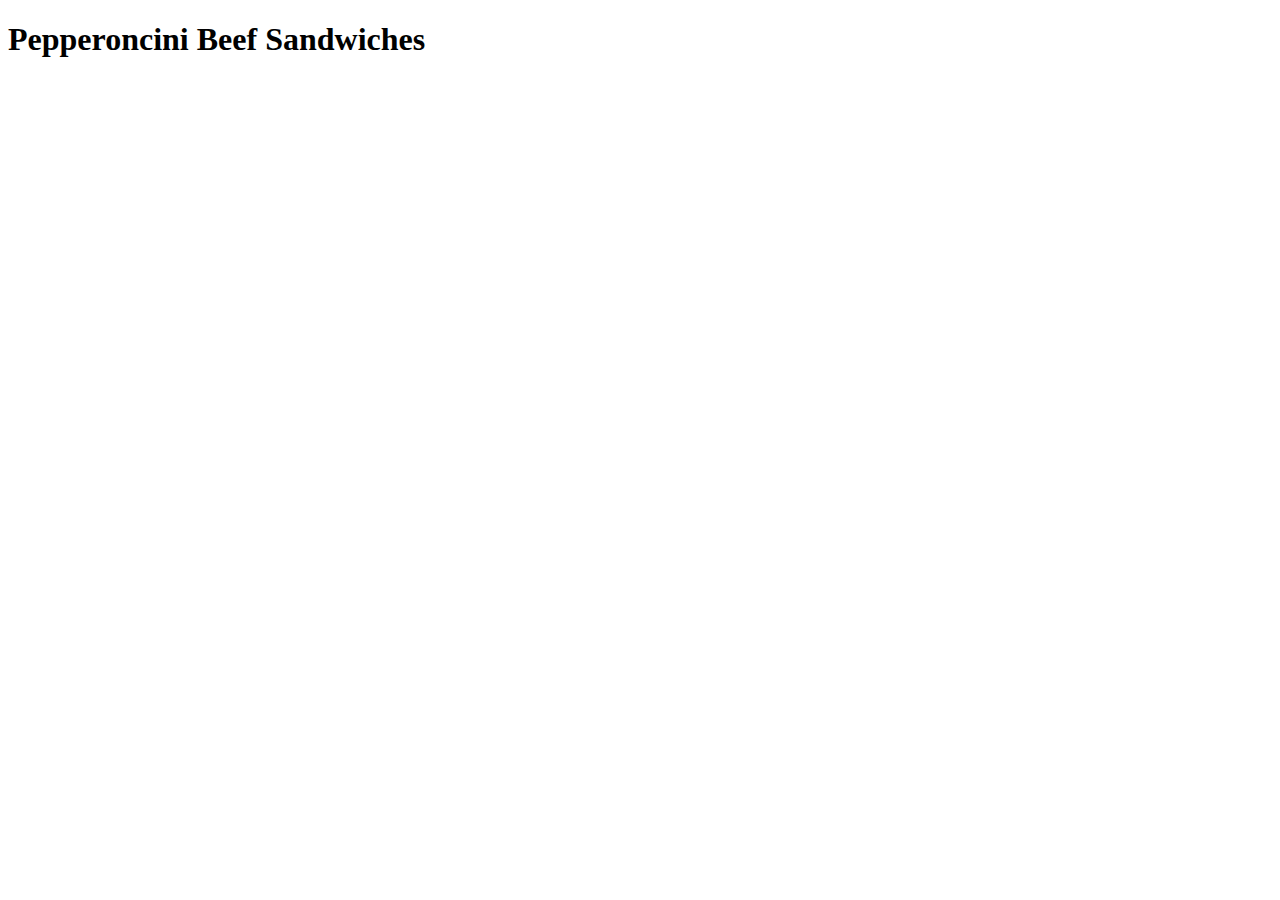
<file: pepperoncini-beef.html>
<!DOCTYPE html>
<html lang="en">
<head>
    <meta charset="UTF-8">
    <meta name="viewport" content="width=device-width, initial-scale=1.0">
    <title>Pepperoncini Beef</title>
</head>
<body>
    <h1>Pepperoncini Beef Sandwiches</h1>
</body>
</html>
</file>
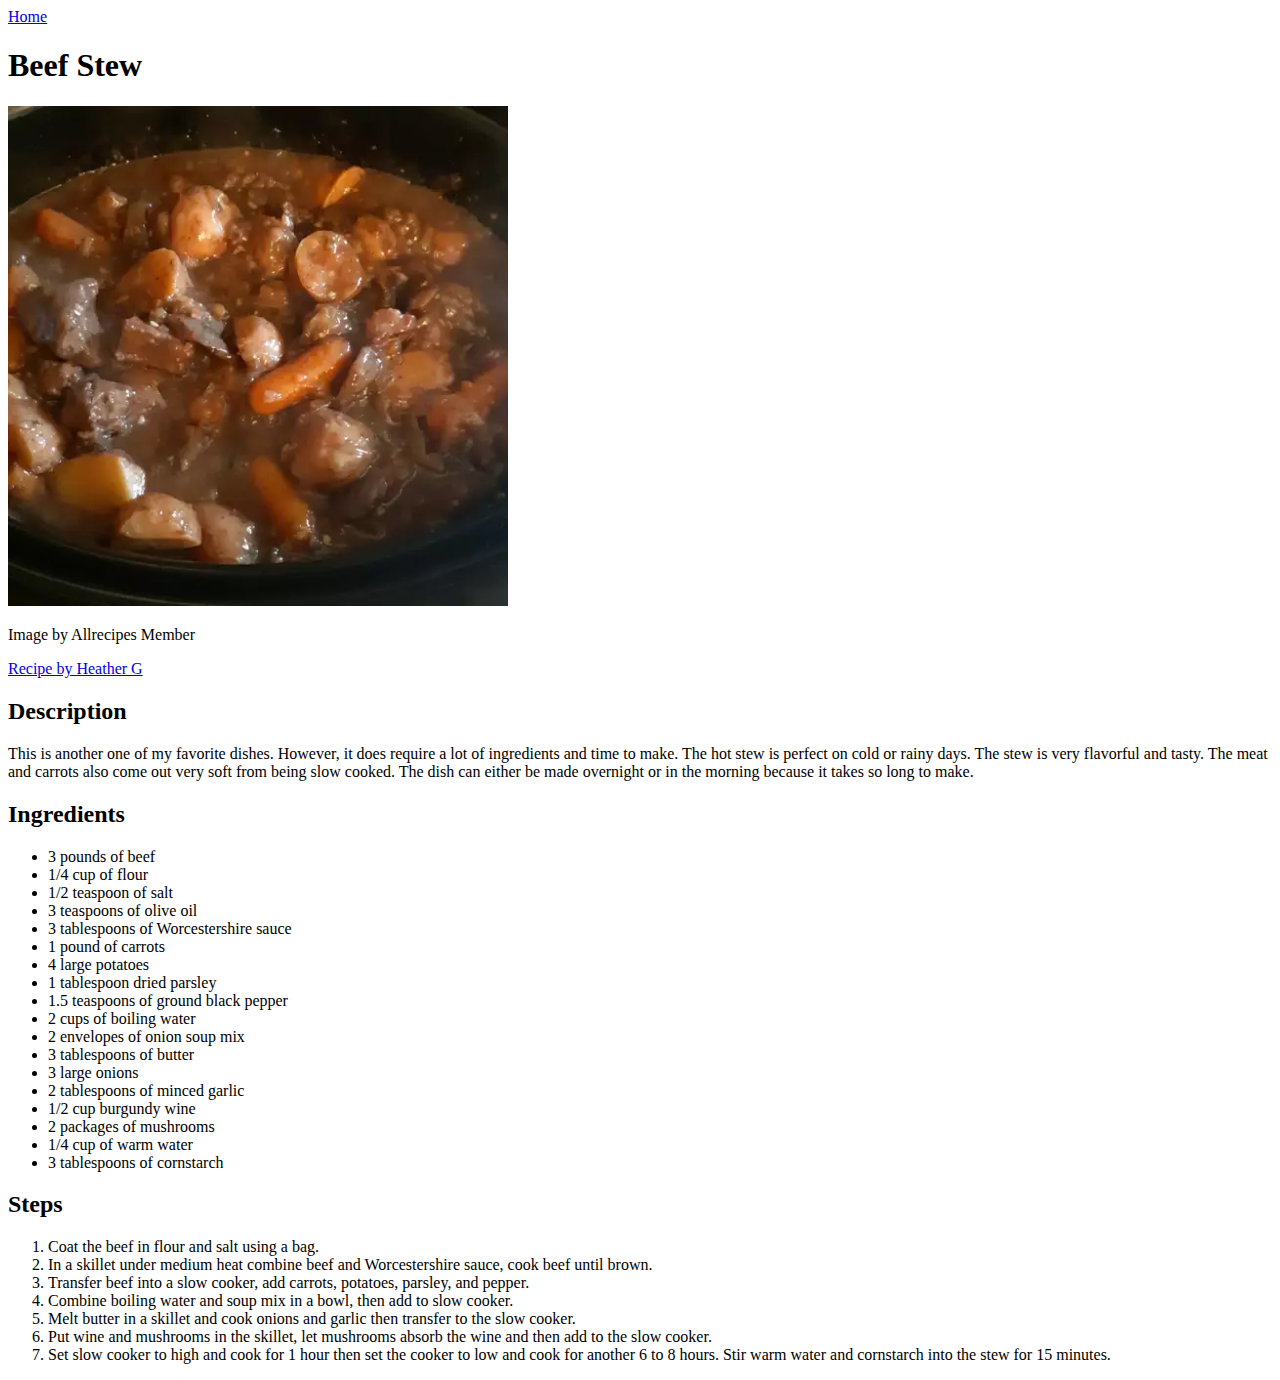
<file: recipes/beef-stew.html>
<!DOCTYPE html>
<html lang="en">
<head>
    <meta charset="UTF-8">
    <meta name="viewport" content="width=device-width, initial-scale=1.0">
    <title>Beef Stew</title>
</head>
<body>
    <a href="../index.html">Home</a>
    <h1>Beef Stew</h1>
    <img src="../images/beef-stew.webp" alt="Beef Stew with beef, carrots, and potatoes" width="500">
    <p>Image by Allrecipes Member</p>
    <a href="https://www.allrecipes.com/recipe/149731/kyles-favorite-beef-stew/">Recipe by Heather G</a>
    <h2>Description</h2>
    This is another one of my favorite dishes. However, it does require a lot of ingredients and time to make. The hot stew is perfect on cold or rainy days. The stew is very flavorful and tasty. The meat and carrots also come out very soft from being slow cooked. The dish can either be made overnight or in the morning because it takes so long to make.
    <h2>Ingredients</h2>
    <ul>
        <li>3 pounds of beef</li>
        <li>1/4 cup of flour</li>
        <li>1/2 teaspoon of salt</li>
        <li>3 teaspoons of olive oil</li>
        <li>3 tablespoons of Worcestershire sauce</li>
        <li>1 pound of carrots</li>
        <li>4 large potatoes</li>
        <li>1 tablespoon dried parsley</li>
        <li>1.5 teaspoons of ground black pepper</li>
        <li>2 cups of boiling water</li>
        <li>2 envelopes of onion soup mix</li>
        <li>3 tablespoons of butter</li>
        <li>3 large onions</li>
        <li>2 tablespoons of minced garlic</li>
        <li>1/2 cup burgundy wine</li>
        <li>2 packages of mushrooms</li>
        <li>1/4 cup of warm water</li>
        <li>3 tablespoons of cornstarch</li>
    </ul>
    <h2>Steps</h2>
    <ol>
        <li>Coat the beef in flour and salt using a bag.</li>
        <li>In a skillet under medium heat combine beef and Worcestershire sauce, cook beef until brown.</li>
        <li>Transfer beef into a slow cooker, add carrots, potatoes, parsley, and pepper.</li>
        <li>Combine boiling water and soup mix in a bowl, then add to slow cooker.</li>
        <li>Melt butter in a skillet and cook onions and garlic then transfer to the slow cooker.</li>
        <li>Put wine and mushrooms in the skillet, let mushrooms absorb the wine and then add to the slow cooker.</li>
        <li>Set slow cooker to high and cook for 1 hour then set the cooker to low and cook for another 6 to 8 hours. Stir warm water and cornstarch into the stew for 15 minutes.</li>
    </ol>
</body>
</html>
</file>
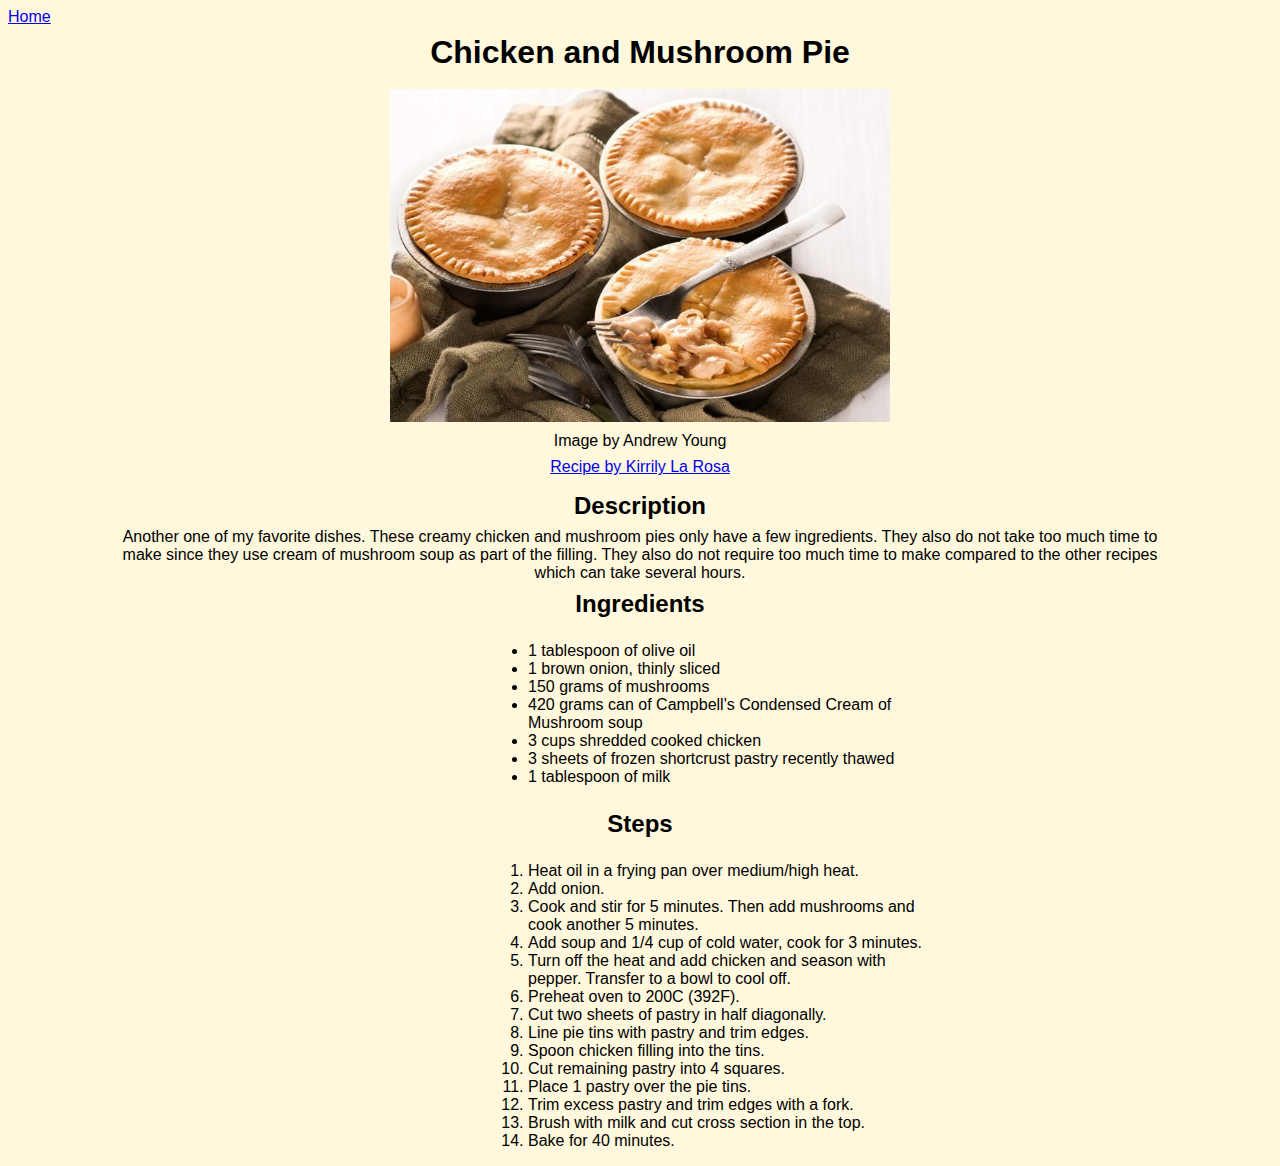
<file: recipes/chicken-mushroom-pie.html>
<!DOCTYPE html>
<html lang="en">
<head>
    <meta charset="UTF-8">
    <meta name="viewport" content="width=device-width, initial-scale=1.0">
    <title>Chicken and Mushroom Pie</title>
    <link rel="stylesheet" href="../css/style.css">
</head>
<body>
    <a href="../index.html">Home</a>
    <h1>Chicken and Mushroom Pie</h1>
    <img src="../images/chicken-and-mushroom-pies.jpeg" alt="Three chicken mushroom pies with one cut open revealing creamy chicken" width="500">
    <p>Image by Andrew Young</p>
    <a class="citation" href="https://www.taste.com.au/recipes/creamy-chicken-mushroom-pies/29313c3a-09c2-4d28-a1a7-36d0f7c43498">Recipe by Kirrily La Rosa</a>
    <h2>Description</h2>
    <p>Another one of my favorite dishes. These creamy chicken and mushroom pies only have a few ingredients. They also do not take too much time to make since they use cream of mushroom soup as part of the filling. They also do not require too much time to make compared to the other recipes which can take several hours.</p>
    <h2>Ingredients</h2>
    <ul>
        <li>1 tablespoon of olive oil</li>
        <li>1 brown onion, thinly sliced</li>
        <li>150 grams of mushrooms</li>
        <li>420 grams can of Campbell's Condensed Cream of Mushroom soup</li>
        <li>3 cups shredded cooked chicken</li>
        <li>3 sheets of frozen shortcrust pastry recently thawed</li>
        <li>1 tablespoon of milk</li>
    </ul>
    <h2>Steps</h2>
    <ol>
        <li>Heat oil in a frying pan over medium/high heat.</li>
        <li>Add onion.</li>
        <li>Cook and stir for 5 minutes. Then add mushrooms and cook another 5 minutes.</li>
        <li>Add soup and 1/4 cup of cold water, cook for 3 minutes.</li>
        <li>Turn off the heat and add chicken and season with pepper. Transfer to a bowl to cool off.</li>
        <li>Preheat oven to 200C (392F).</li>
        <li>Cut two sheets of pastry in half diagonally.</li>
        <li>Line pie tins with pastry and trim edges.</li>
        <li>Spoon chicken filling into the tins.</li>
        <li>Cut remaining pastry into 4 squares.</li>
        <li>Place 1 pastry over the pie tins.</li>
        <li>Trim excess pastry and trim edges with a fork.</li>
        <li>Brush with milk and cut cross section in the top.</li>
        <li>Bake for 40 minutes.</li>
    </ol>
</body>
</html>
</file>
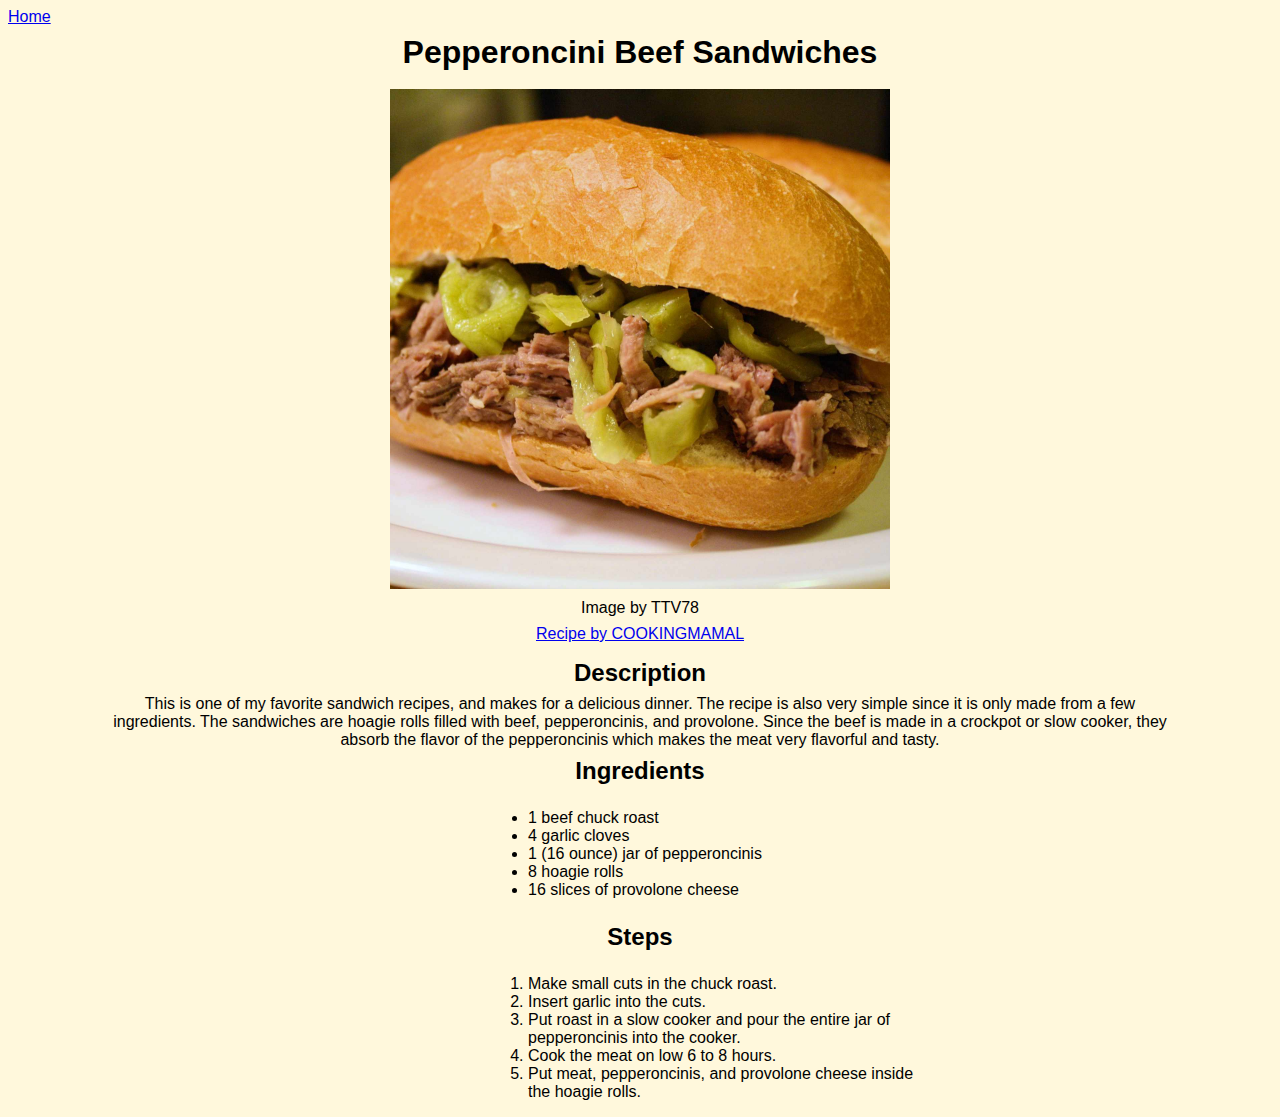
<file: recipes/pepperoncini-beef.html>
<!DOCTYPE html>
<html lang="en">
<head>
    <meta charset="UTF-8">
    <meta name="viewport" content="width=device-width, initial-scale=1.0">
    <title>Pepperoncini Beef</title>
    <link rel="stylesheet" href="../css/style.css">
</head>
<body>
    <a href="../index.html">Home</a>
    <h1>Pepperoncini Beef Sandwiches</h1>
    <img src="../images/pepperoncini-beef.jpg" alt="Sandwich with beef and pepperoncini" width="500">
    <p>Image by TTV78</p>
    <a class="citation" href="https://www.allrecipes.com/recipe/34929/pepperoncini-beef/">Recipe by COOKINGMAMAL</a>
    <h2>Description</h2>
    <p>This is one of my favorite sandwich recipes, and makes for a delicious dinner. The recipe is also very simple since it is only made from a few ingredients. The sandwiches are hoagie rolls filled with beef, pepperoncinis, and provolone. Since the beef is made in a crockpot or slow cooker, they absorb the flavor of the pepperoncinis which makes the meat very flavorful and tasty.</p>
    <h2>Ingredients</h2>
    <ul>
        <li>1 beef chuck roast</li>
        <li>4 garlic cloves</li>
        <li>1 (16 ounce) jar of pepperoncinis</li>
        <li>8 hoagie rolls</li>
        <li>16 slices of provolone cheese</li>
    </ul>
    <h2>Steps</h2>
    <ol>
        <li>Make small cuts in the chuck roast.</li>
        <li>Insert garlic into the cuts.</li>
        <li>Put roast in a slow cooker and pour the entire jar of pepperoncinis into the cooker.</li>
        <li>Cook the meat on low 6 to 8 hours.</li>
        <li>Put meat, pepperoncinis, and provolone cheese inside the hoagie rolls.</li>
    </ol>
</body>
</html>
</file>
<file: css/style.css>
body {
    font-family:'Trebuchet MS', 'Lucida Sans Unicode', 'Lucida Grande', 'Lucida Sans', Arial, sans-serif;
    background-color:cornsilk;
}

h1,
h2,
p,
.citation {
    text-align: center;
    margin: 0px auto;
    padding: 8px;
}

p {
    padding: 0px 100px;
}

.citation {
    display: block;
}

img {
    display: block;
    text-align: center;
    padding: 10px;
    margin: 0px auto;
}

ol,
ul {
    margin-left: 30rem;
}

li {
    width: 400px;
}
</file>
